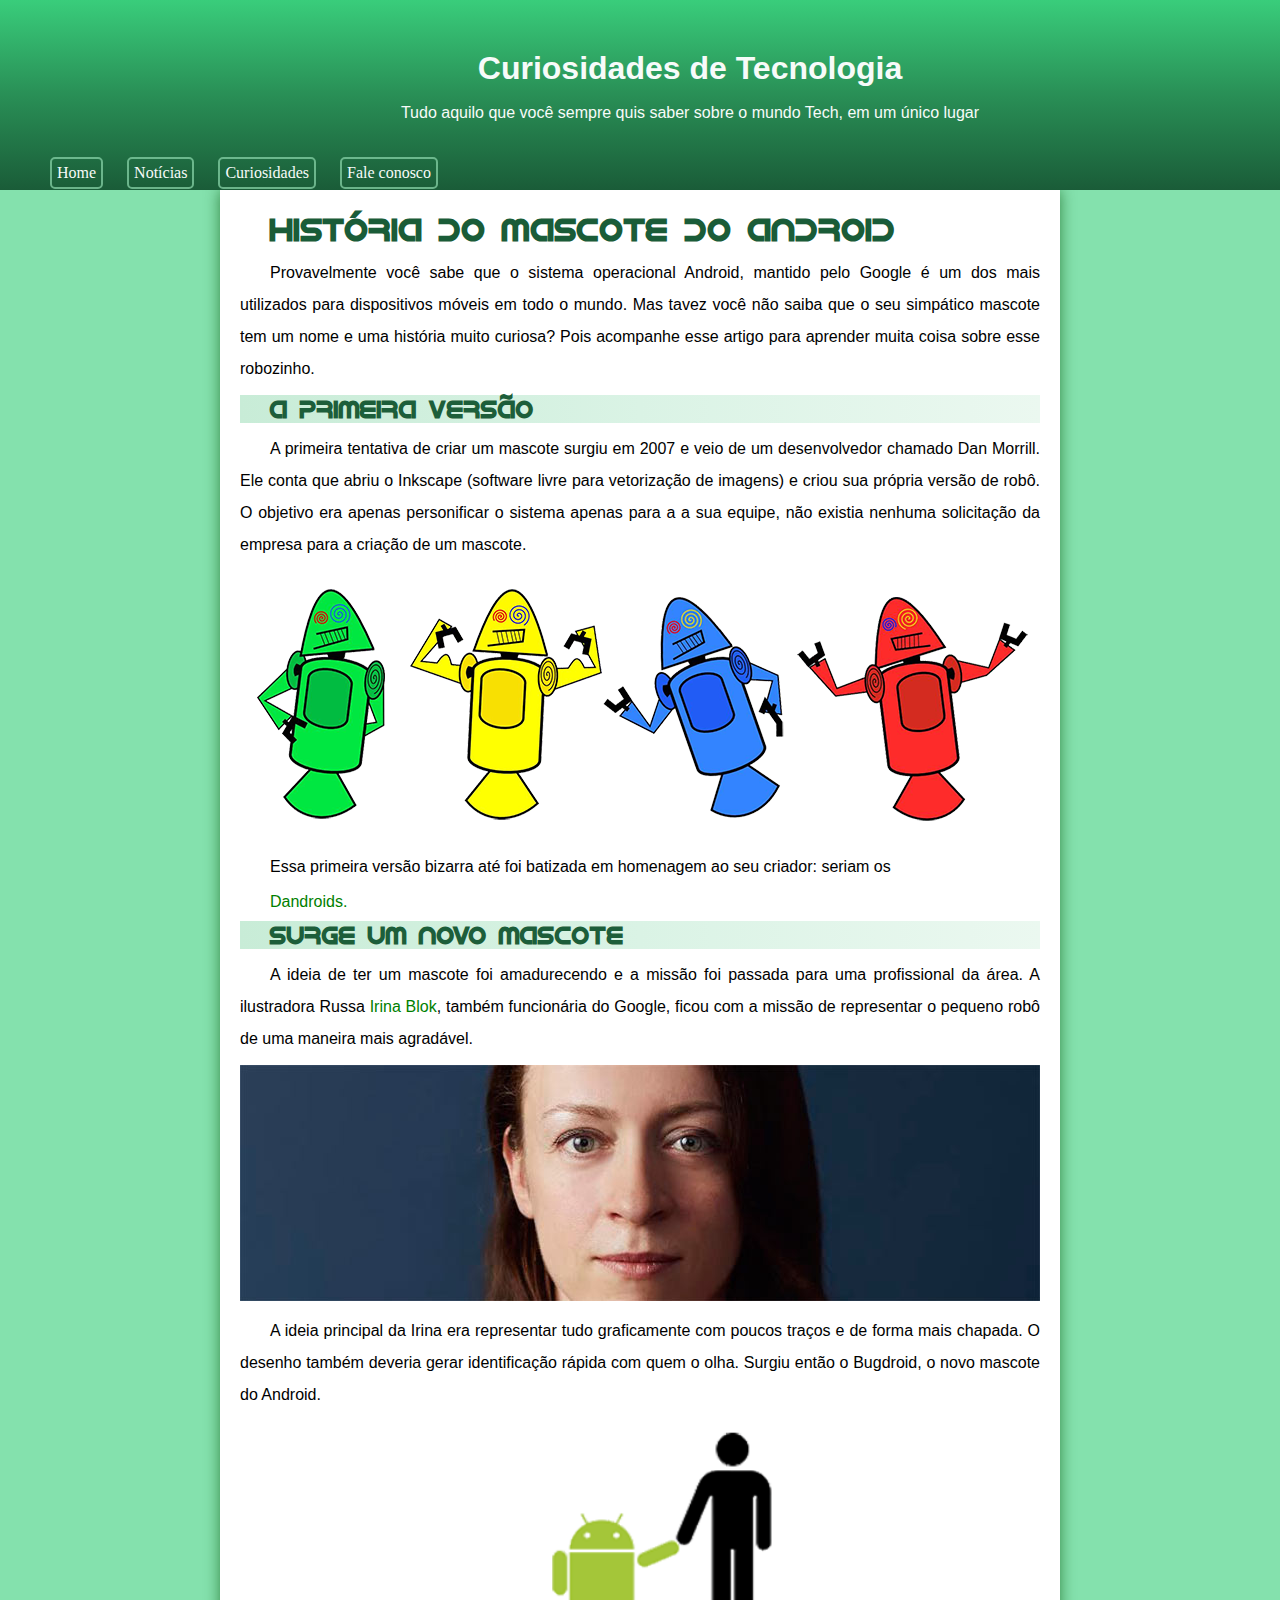
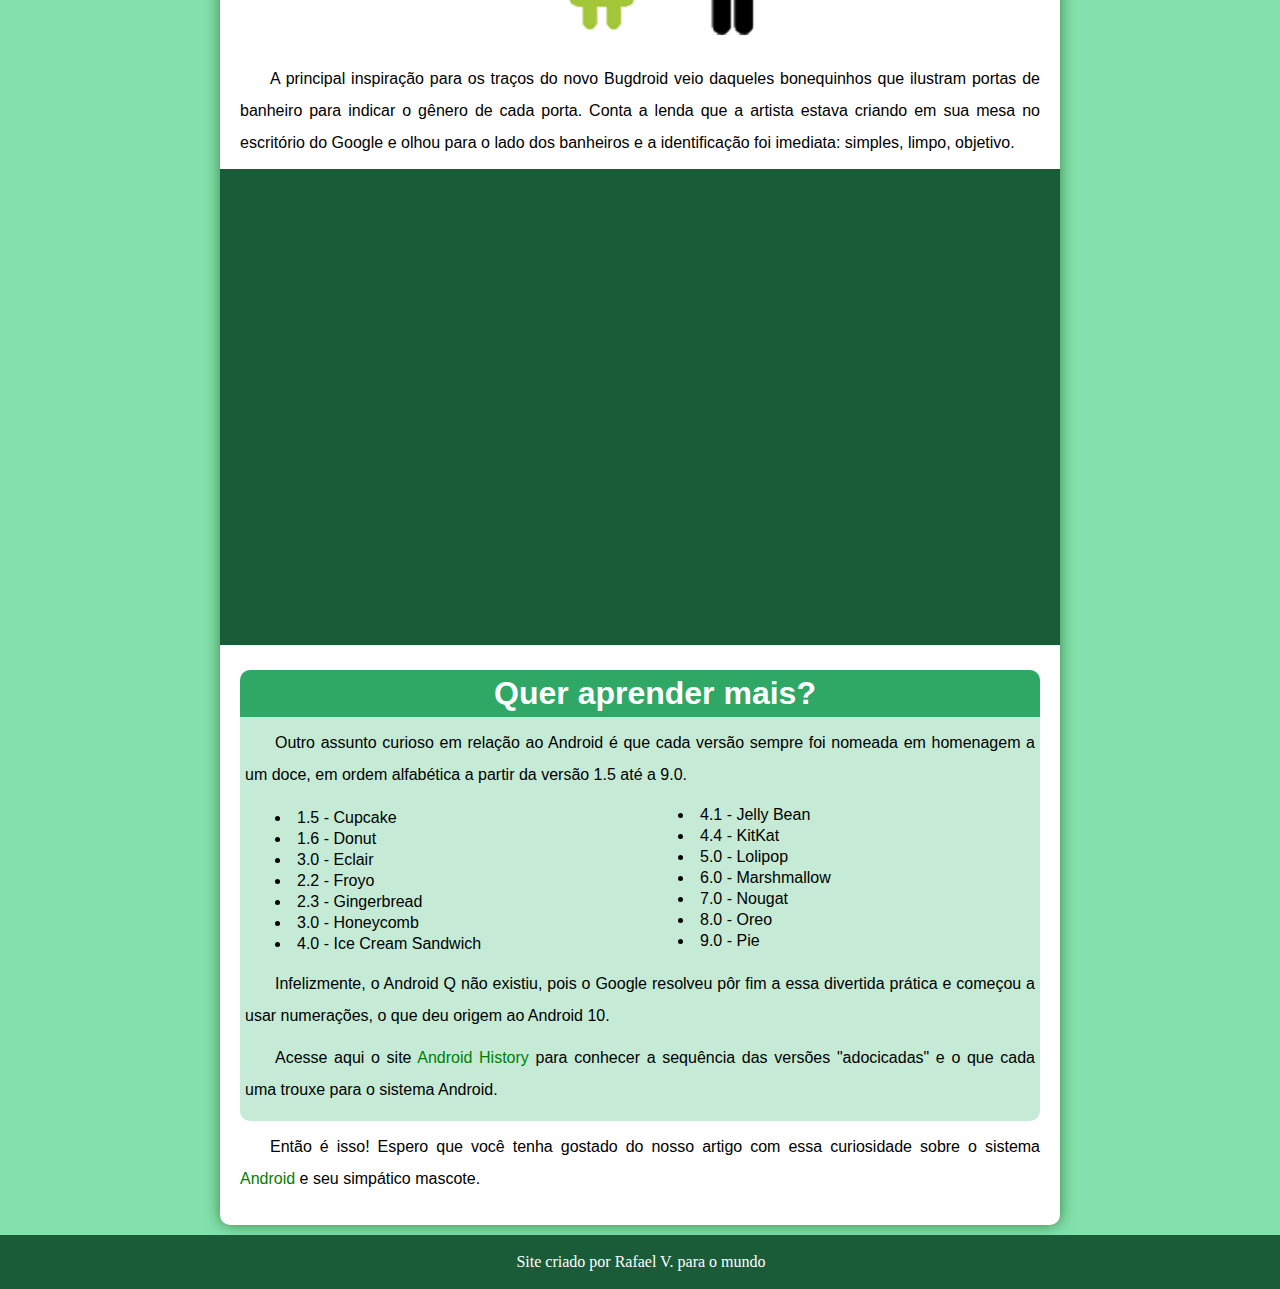
<file: index.html>
<!DOCTYPE html>
<html lang="pt-br">
<head>
    <meta charset="UTF-8">
    <meta name="viewport" content="width=device-width, initial-scale=1.0">
    <title>Androids</title>
    <link rel="stylesheet" href="style.css">
    <link rel="shortcut icon" href="Imagens/favicon.ico" type="image/x-icon">
</head>
<body>
    <header>
        <h1>Curiosidades de Tecnologia</h1>

        <p>Tudo aquilo que você sempre quis saber sobre o mundo Tech, em um único lugar</p>

        <nav>
            <a href="#">Home</a>
            <a href="#">Notícias</a>
            <a href="#">Curiosidades</a>
            <a href="#">Fale conosco</a>
        </nav>

    </header>

    <main>
        <section id="historia-mascote">

            <article>
                <h1 id="rob">História do Mascote do Android</h1>
                <p>Provavelmente você sabe que o sistema operacional Android, mantido pelo Google é um dos mais utilizados para dispositivos móveis em todo o mundo. Mas tavez você não saiba que o seu simpático mascote tem um nome e uma história muito curiosa? Pois acompanhe esse artigo para aprender muita coisa sobre esse robozinho.</p>

                <h2>A primeira versão</h2>
                    
                <p>A primeira tentativa de criar um mascote surgiu em 2007 e veio de um desenvolvedor chamado Dan Morrill. Ele conta que abriu o Inkscape (software livre para vetorização de imagens) e criou sua própria versão de robô. O objetivo era apenas personificar o sistema apenas para a a sua equipe, não existia nenhuma solicitação da empresa para a criação de um mascote.</p>

                <img src="Imagens/dan-droids.png" alt="" >

                <p>Essa primeira versão bizarra até foi batizada em homenagem ao seu criador: seriam os <div class="verde">Dandroids.</div></p>

                <h2>Surge um novo mascote</h2>
                <p>A ideia de ter um mascote foi amadurecendo e a missão foi passada para uma profissional da área. A ilustradora Russa <span id="verde">Irina Blok</span>, também funcionária do Google, ficou com a missão de representar o pequeno robô de uma maneira mais agradável.</p>

                <picture>
                    <source media="(max-width: 600px)" srcset="Imagens/irina-blok-pq.jpg">
                    <img src="Imagens/irina-blok.jpg" alt="">
                </picture>
                <p>A ideia principal da Irina era representar tudo graficamente com poucos traços e de forma mais chapada. O desenho também deveria gerar identificação rápida com quem o olha. Surgiu então o Bugdroid, o novo mascote do Android.</p>
                
                <div class="droid"><img src="Imagens/bugdroid.png" alt=""></div>

                <p>A principal inspiração para os traços do novo Bugdroid veio daqueles bonequinhos que ilustram portas de banheiro para indicar o gênero de cada porta. Conta a lenda que a artista estava criando em sua mesa no escritório do Google e olhou para o lado dos banheiros e a identificação foi imediata: simples, limpo, objetivo.</p>

                
            </article>

            

        </section>

        <section id="video">
            <div class="video"><iframe width="560" height="315" src="https://www.youtube.com/embed/l2UDgpLz20M" title="The next evolution of Android" frameborder="0" allow="accelerometer; autoplay; clipboard-write; encrypted-media; gyroscope; picture-in-picture; web-share" referrerpolicy="strict-origin-when-cross-origin" allowfullscreen></iframe></div>
        </section>


        <section id="tabela">
            <h1>Quer aprender mais? </h1>
            <p>Outro assunto curioso em relação ao Android é que cada versão sempre foi nomeada em homenagem a um doce, em ordem alfabética a partir da versão 1.5 até a 9.0.</p>

            <ul>
                <li>1.5 - Cupcake</li>
                <li>1.6 - Donut</li>
                <li>3.0 - Eclair</li>
                <li>2.2 - Froyo</li>
                <li>2.3 - Gingerbread</li>
                <li>3.0 - Honeycomb</li>
                <li>4.0 - Ice Cream Sandwich</li>
                <li>4.1 - Jelly Bean</li>
                <li>4.4 - KitKat</li>
                <li>5.0 - Lolipop</li>
                <li>6.0 - Marshmallow</li>
                <li>7.0 - Nougat</li>
                <li>8.0 - Oreo</li>
                <li>9.0 - Pie</li>
                
            </ul>

            <p>Infelizmente, o Android Q não existiu, pois o Google resolveu pôr fim a essa divertida prática e começou a usar numerações, o que deu origem ao Android 10.</p>
            <p>Acesse aqui o site <span id="verde">Android History</span> para conhecer a sequência das versões "adocicadas" e o que cada uma trouxe para o sistema Android.</p>

        </section>


        <section id="final">
            <p>Então é isso! Espero que você tenha gostado do nosso artigo com essa curiosidade sobre o sistema <span id="verde">Android</span> e seu simpático mascote.</p>
        </section>

        

        



    </main>

    

    

    <footer>

        <section id="end">
            <p>Site criado por Rafael V. para o mundo</p>

        </section>
        
    </footer>
    
</body>
</html>
</file>
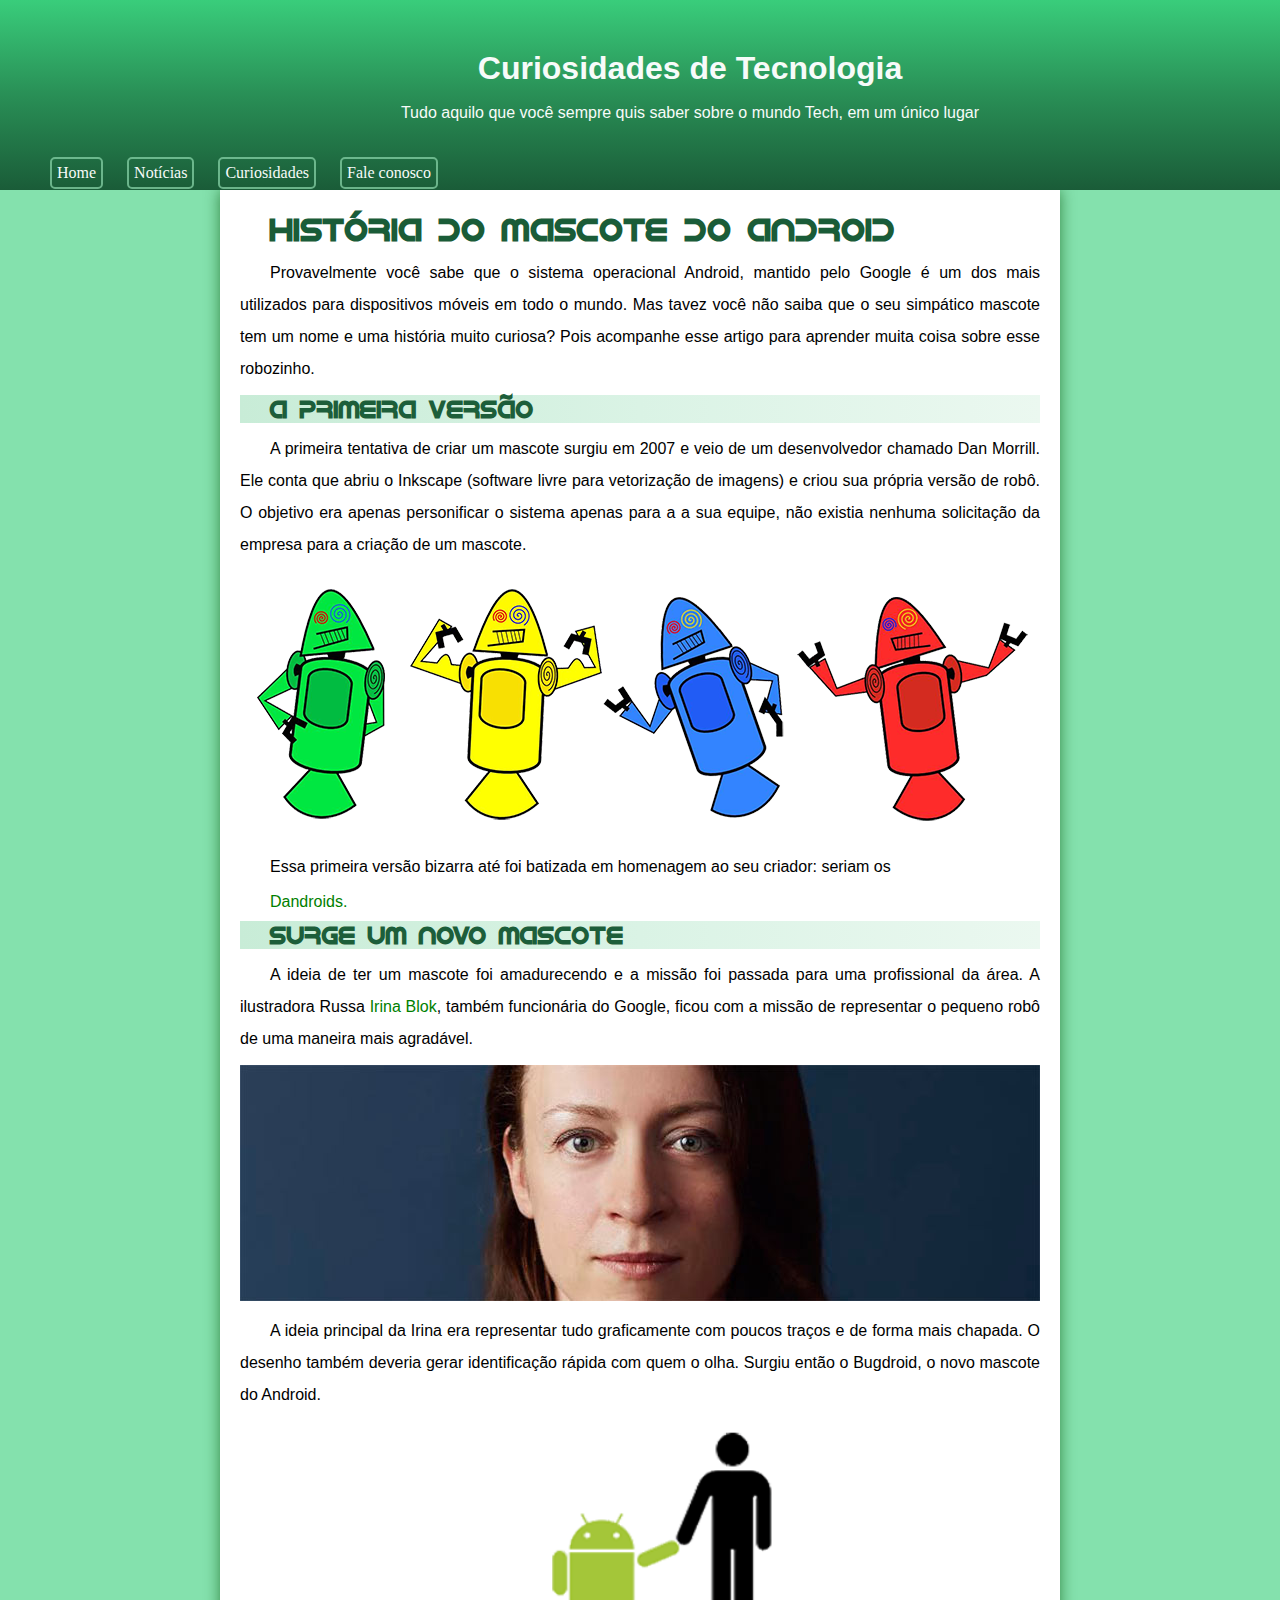
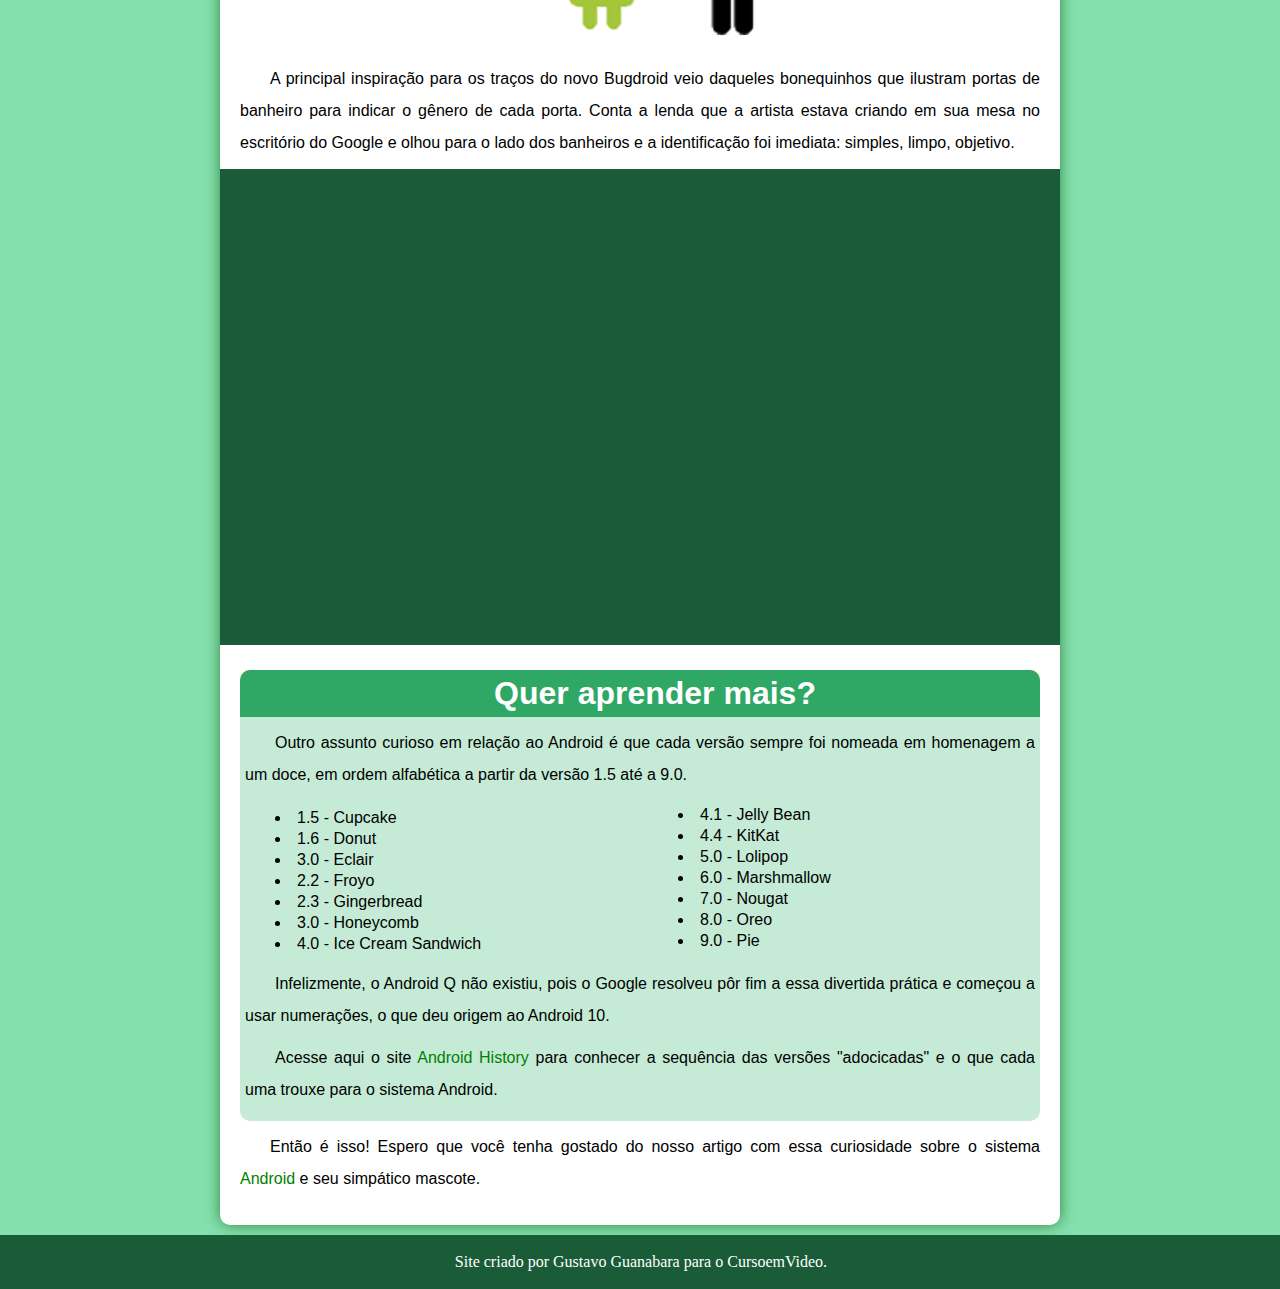
<file: index.html.html>
<!DOCTYPE html>
<html lang="pt-br">
<head>
    <meta charset="UTF-8">
    <meta name="viewport" content="width=device-width, initial-scale=1.0">
    <title>Androids</title>
    <link rel="stylesheet" href="style.css">
    <link rel="shortcut icon" href="Imagens/favicon.ico" type="image/x-icon">
</head>
<body>
    <header>
        <h1>Curiosidades de Tecnologia</h1>

        <p>Tudo aquilo que você sempre quis saber sobre o mundo Tech, em um único lugar</p>

        <nav>
            <a href="#">Home</a>
            <a href="#">Notícias</a>
            <a href="#">Curiosidades</a>
            <a href="#">Fale conosco</a>
        </nav>

    </header>

    <main>
        <section id="historia-mascote">

            <article>
                <h1 id="rob">História do Mascote do Android</h1>
                <p>Provavelmente você sabe que o sistema operacional Android, mantido pelo Google é um dos mais utilizados para dispositivos móveis em todo o mundo. Mas tavez você não saiba que o seu simpático mascote tem um nome e uma história muito curiosa? Pois acompanhe esse artigo para aprender muita coisa sobre esse robozinho.</p>

                <h2>A primeira versão</h2>
                    
                <p>A primeira tentativa de criar um mascote surgiu em 2007 e veio de um desenvolvedor chamado Dan Morrill. Ele conta que abriu o Inkscape (software livre para vetorização de imagens) e criou sua própria versão de robô. O objetivo era apenas personificar o sistema apenas para a a sua equipe, não existia nenhuma solicitação da empresa para a criação de um mascote.</p>

                <img src="Imagens/dan-droids.png" alt="" >

                <p>Essa primeira versão bizarra até foi batizada em homenagem ao seu criador: seriam os <div class="verde">Dandroids.</div></p>

                <h2>Surge um novo mascote</h2>
                <p>A ideia de ter um mascote foi amadurecendo e a missão foi passada para uma profissional da área. A ilustradora Russa <span id="verde">Irina Blok</span>, também funcionária do Google, ficou com a missão de representar o pequeno robô de uma maneira mais agradável.</p>

                <picture>
                    <source media="(max-width: 600px)" srcset="Imagens/irina-blok-pq.jpg">
                    <img src="Imagens/irina-blok.jpg" alt="">
                </picture>
                <p>A ideia principal da Irina era representar tudo graficamente com poucos traços e de forma mais chapada. O desenho também deveria gerar identificação rápida com quem o olha. Surgiu então o Bugdroid, o novo mascote do Android.</p>
                
                <div class="droid"><img src="Imagens/bugdroid.png" alt=""></div>

                <p>A principal inspiração para os traços do novo Bugdroid veio daqueles bonequinhos que ilustram portas de banheiro para indicar o gênero de cada porta. Conta a lenda que a artista estava criando em sua mesa no escritório do Google e olhou para o lado dos banheiros e a identificação foi imediata: simples, limpo, objetivo.</p>

                
            </article>

            

        </section>

        <section id="video">
            <div class="video"><iframe width="560" height="315" src="https://www.youtube.com/embed/l2UDgpLz20M" title="The next evolution of Android" frameborder="0" allow="accelerometer; autoplay; clipboard-write; encrypted-media; gyroscope; picture-in-picture; web-share" referrerpolicy="strict-origin-when-cross-origin" allowfullscreen></iframe></div>
        </section>


        <section id="tabela">
            <h1>Quer aprender mais? </h1>
            <p>Outro assunto curioso em relação ao Android é que cada versão sempre foi nomeada em homenagem a um doce, em ordem alfabética a partir da versão 1.5 até a 9.0.</p>

            <ul>
                <li>1.5 - Cupcake</li>
                <li>1.6 - Donut</li>
                <li>3.0 - Eclair</li>
                <li>2.2 - Froyo</li>
                <li>2.3 - Gingerbread</li>
                <li>3.0 - Honeycomb</li>
                <li>4.0 - Ice Cream Sandwich</li>
                <li>4.1 - Jelly Bean</li>
                <li>4.4 - KitKat</li>
                <li>5.0 - Lolipop</li>
                <li>6.0 - Marshmallow</li>
                <li>7.0 - Nougat</li>
                <li>8.0 - Oreo</li>
                <li>9.0 - Pie</li>
                
            </ul>

            <p>Infelizmente, o Android Q não existiu, pois o Google resolveu pôr fim a essa divertida prática e começou a usar numerações, o que deu origem ao Android 10.</p>
            <p>Acesse aqui o site <span id="verde">Android History</span> para conhecer a sequência das versões "adocicadas" e o que cada uma trouxe para o sistema Android.</p>

        </section>


        <section id="final">
            <p>Então é isso! Espero que você tenha gostado do nosso artigo com essa curiosidade sobre o sistema <span id="verde">Android</span> e seu simpático mascote.</p>
        </section>

        

        



    </main>

    

    

    <footer>

        <section id="end">
            <p>Site criado por Gustavo Guanabara para o CursoemVideo.</p>

        </section>
        
    </footer>
    
</body>
</html>
</file>
<file: style.css>
@charset  "UTF-8";


@font-face {
    font-family:rob;
    src: url(fonts/idroid.otf) format(opentype);
}

* {
    margin: 0px;
    padding: 0px;
}

body {
    background-color: #84E1AD;
}

header {
    background-image: linear-gradient(to bottom, #39CD7B,#298F56,#1A5C38);
    padding: 50px;
    position: fixed;
    width: 100%;
    left:0;
    top:0;
    height: 90px;
    max-width: 1900px;
    min-width: 320px;
    z-index: 9999;
    
    
    
    
}

header > p {
    text-align: center;
    color:#F7FBF9;
    font-family: Arial, Helvetica, sans-serif;
    
    
}

header > h1 {
    text-align: center;
    color:#F7FBF9;
    font-family: Arial, Helvetica, sans-serif;
}


header > nav > a {
    text-decoration: none;
    color:#F7FBF9;
    margin-right: 20px;
    padding: 5px;
    display: inline-block;
    border: 2px solid #8ad4aab9;
    transition-duration: 0.5s;
    border-radius: 5px;
    

    
    
}

header > nav {
    margin-top: 28px;
    
}

header > nav > a:hover {
    
    background-color: #8ad4aab9;
    
}

main {
    background-color: white;
    max-width: 800px;
    min-width: 320px;
    margin: 190px auto 0 auto;
    padding: 20px;
    text-align: justify;
    box-shadow: 0px 0px 15px rgba(1, 77, 1, 0.616);
    font-family: Arial, Helvetica, sans-serif;
    text-indent: 30px;
    border-bottom-left-radius:10px;
    border-bottom-right-radius:10px;

}

.verde {
    color:green;
}

#verde {
    color:green;
}

#video {
    background-color: #1A5C38;
    width:100%;
    margin-bottom: 10px;
    margin: 0px -20px 30px -20px;
    padding: 20px;
    padding-bottom: 57%;
    position: relative;


    
    
    

}

div.video > iframe {
    position: absolute;
    top: 5% ;
    left: 5%;
    height: 90%;
    width: 90%;
    
}



#tabela {
    background-color: #C5EBD6;
    padding: 0px 2px 0px 2px;
    border-radius: 10px;
    padding: 0px 5px 5px 5px ;
}

#tabela > h1 {
    background-color: #2FA866;
    color:white;
    padding:5px;
    margin: -5px -5px 0px -5px;
    border-radius: 10px 10px 0px 0px ;
    text-align: center;
    

}

ul > li {
    
    margin-top: 3px;
}

ul {
    margin-top: 15px;
    margin-bottom: 15px;
    columns: 2;
    list-style: inside;
}


#end {
    background-color: #1A5C38;
    width: 100%;
    padding: 1px;
    margin:auto;
    margin-top: 10px;
    position: relative;
    

}

#end > p {
    color:white;
    text-align: center;
   
    
    

}

h2 {
    font-family: rob;
    background-image: linear-gradient(to right, #C8ECD7,#DAF3E5,#EBF8F0);
    color: #1D5E3A;
    margin: 10px 0px 10px 0px;
}


#rob {
    font-family: rob;
    color:#1A5C38;
    font-size: 2em;
}

img {
    width: 100%;
}

.droid {
    max-width: 350px;
    margin: auto;
}

p {
    margin: 10px 0px 10px 0px;
    line-height: 2em;
}
</file>
